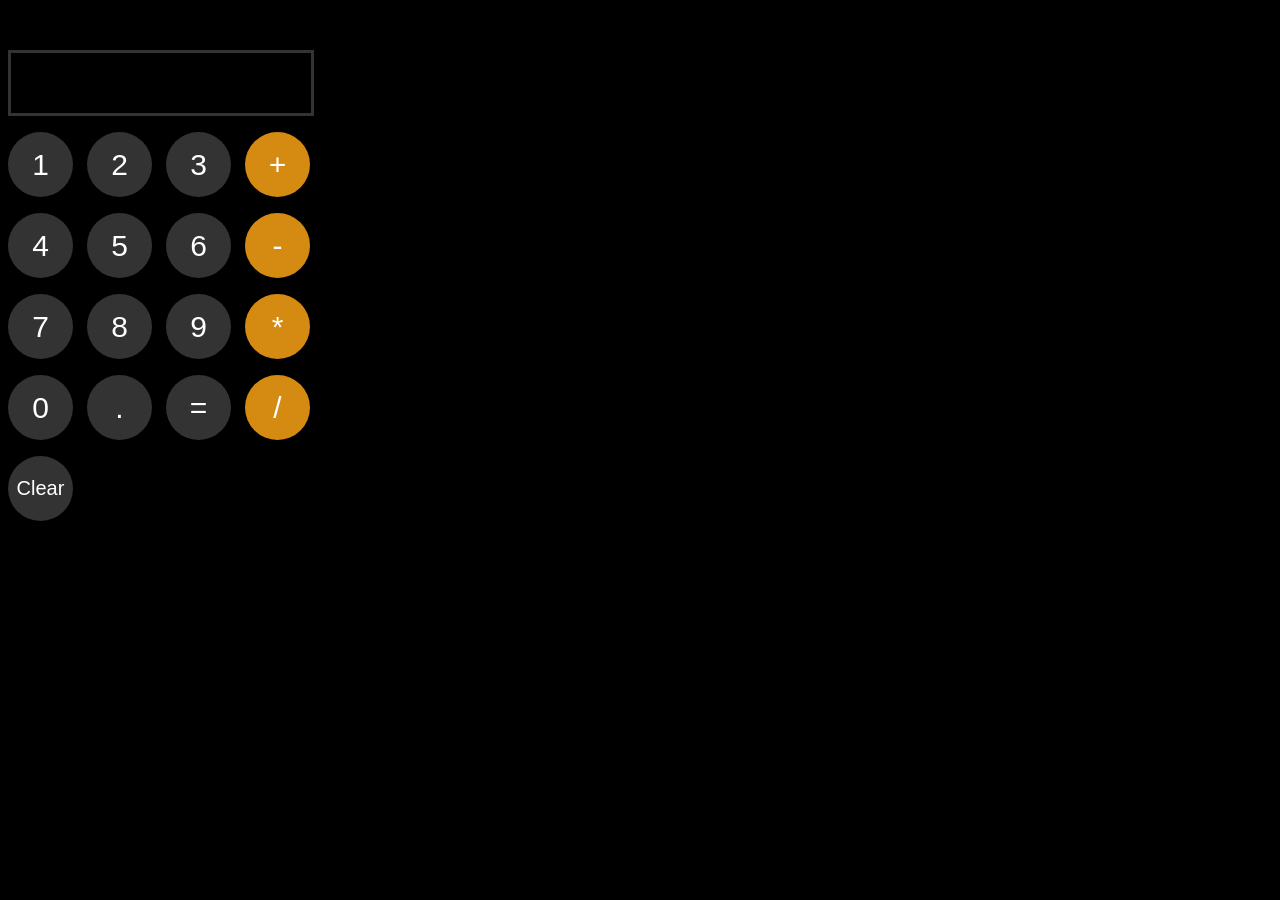
<file: index.html>
<!DOCTYPE html>
<html lang="en">
  <head>
    <meta charset="UTF-8" />
    <meta name="viewport" content="width=device-width, initial-scale=1.0" />
    <link rel="stylesheet" href="10-calculator.css" />
    <title>calculator</title>
  </head>
  <body>
    <!-- Code changes are at the bottom. -->
    <div class="box">
      <p class="js-calculator clt-button"></p>
    </div>

    <p>
      <button
        onclick="
      updateCalculation('1');
    "
      >
        1
      </button>

      <button
        onclick="
      updateCalculation('2');
    "
      >
        2
      </button>

      <button
        onclick="
      updateCalculation('3');
    "
      >
        3
      </button>

      <button
        class="calculator-button"
        onclick="
      updateCalculation(' + ');
    "
      >
        +
      </button>
    </p>

    <p>
      <button
        onclick="
      updateCalculation('4');
    "
      >
        4
      </button>

      <button
        onclick="
      updateCalculation('5');
    "
      >
        5
      </button>

      <button
        onclick="
      updateCalculation('6');
    "
      >
        6
      </button>

      <button
        class="calculator-button"
        onclick="
      updateCalculation(' - ');
    "
      >
        -
      </button>
    </p>

    <p>
      <button
        onclick="
      updateCalculation('7');
    "
      >
        7
      </button>

      <button
        onclick="
      updateCalculation('8');
    "
      >
        8
      </button>

      <button
        onclick="
      updateCalculation('9');
    "
      >
        9
      </button>

      <button
        class="calculator-button"
        onclick="
      updateCalculation(' * ');
    "
      >
        *
      </button>
    </p>

    <p>
      <button
        onclick="
      updateCalculation('0');
    "
      >
        0
      </button>

      <button
        onclick="
      updateCalculation('.');
    "
      >
        .
      </button>

      <button
        onclick="
      // Note: eval() takes a string and runs it as code.
      // Avoid using eval() in real world projects since
      // it can potentially be given harmful code to run.
      // Only use eval() for learning purposes.
      calculation = eval(calculation);
      console.log(calculation);

      // Remember to save the calculation here.
      localStorage.setItem('calculation',calculation);

      displayCalculation();
     

    "
      >
        =
      </button>

      <button
        class="calculator-button"
        onclick="
      updateCalculation(' / ');
    "
      >
        /
      </button>
    </p>

    <p>
      <button
        class="clear-button"
        onclick="
      calculation = '';
      // console.log(calculation);
      displayCalculation();
       
      // Remember to save the calculation here.
      localStorage.setItem('calculation', calculation);
    "
      >
        Clear
      </button>
    </p>

    <script src="10-calculator.js"></script>
  </body>
</html>
</file>
<file: 10-calculator.css>
body {
  background-color: rgb(0, 0, 0);
}
button {
  background-color: rgb(51, 51, 51);
  width: 65px;
  height: 65px;
  /* margin-bottom: 60px; */
  border-radius: 999999px;
  color: white;
  /* font-weight: bold; */
  font-size: 30px;
  margin-right: 10px;

  border: none;
}
.box {
  padding-top: 10px;
  border: 3px solid rgb(51, 51, 51);
  width: 300px;
  height: 50px;
  margin-top: 50px;
}
.calculator-button {
  background: rgb(213, 138, 18);
}
.clear-button {
  font-size: 20px;
}
.clt-button {
  margin-top: -8px;
  margin-bottom: -10px;
  margin-left: 10px;
  color: white;
  font-size: 3rem;
  font-family: Arial, Helvetica, sans-serif;
}
</file>
<file: 10-calculatorcss/10-calculator.css>
body {
  background-color: rgb(0, 0, 0);
}
button {
  background-color: rgb(51, 51, 51);
  width: 65px;
  height: 65px;
  /* margin-bottom: 60px; */
  border-radius: 999999px;
  color: white;
  /* font-weight: bold; */
  font-size: 30px;
  margin-right: 10px;

  border: none;
}
.box {
  padding-top: 10px;
  border: 3px solid rgb(51, 51, 51);
  width: 300px;
  height: 50px;
  margin-top: 50px;
}
.calculator-button {
  background: rgb(213, 138, 18);
}
.clear-button {
  font-size: 20px;
}
.clt-button {
  margin-top: -8px;
  margin-bottom: -10px;
  margin-left: 10px;
  color: white;
  font-size: 3rem;
  font-family: Arial, Helvetica, sans-serif;
}
</file>
